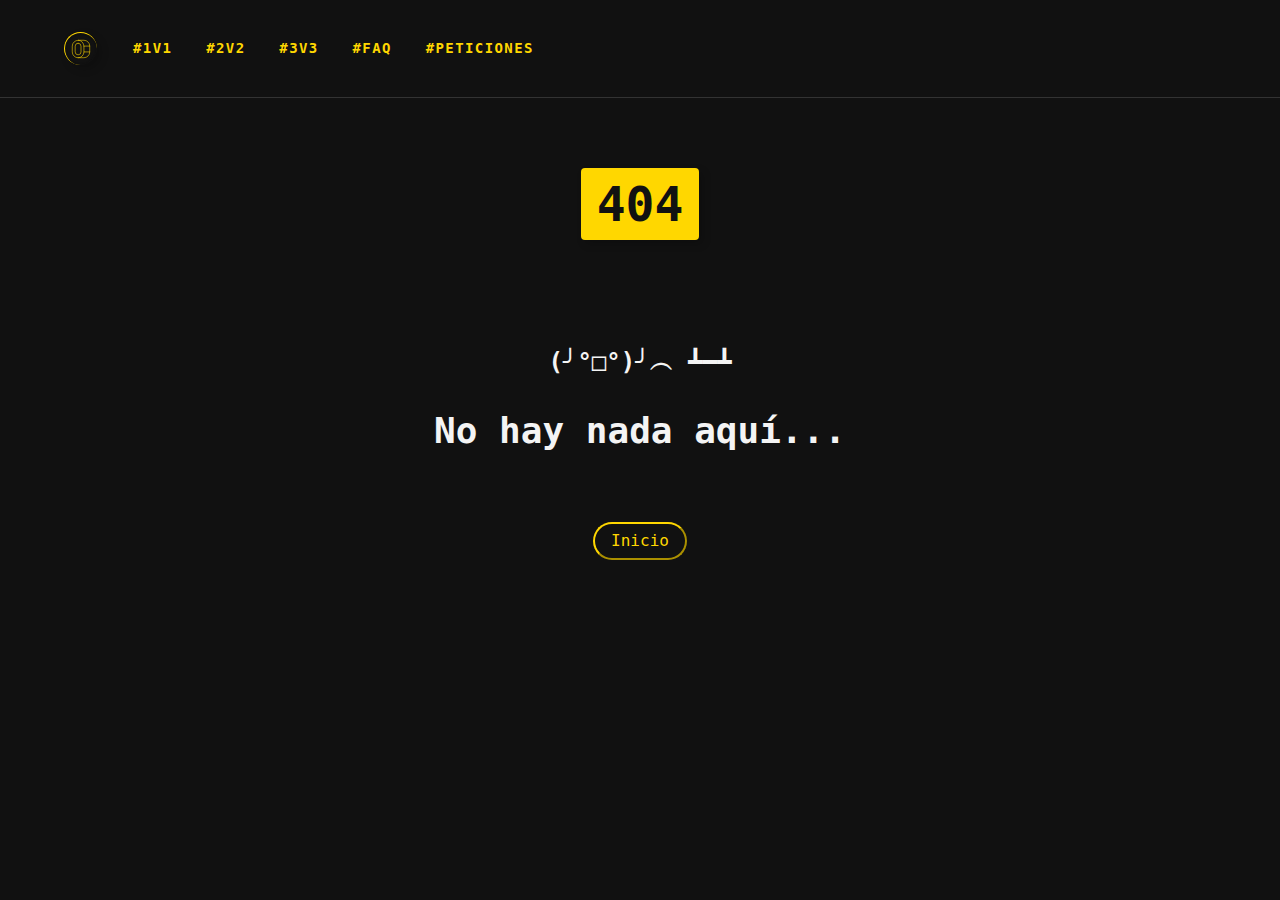
<file: index.html>
<!DOCTYPE html><html lang="en-US" dir="ltr"><head><meta charset="utf-8"><meta name="viewport" content="width=device-width, initial-scale=1.0"><script src="/953d04bc2d2ffbf2/bundle.js" defer integrity="sha512-lT0EvC0v+/KR2Rm5De02/wW39VgUHA9evYNJ7h/MIoGQK1q/EQdtoIteXON4FWUI35fxpFj8A3v3YJlO93geqg=="></script><script>;(function(a){"use strict";var b=function(b,c,d){function e(a){return h.body?a():void setTimeout(function(){e(a)})}function f(){i.addEventListener&&i.removeEventListener("load",f),i.media=d||"all"}var g,h=a.document,i=h.createElement("link");if(c)g=c;else{var j=(h.body||h.getElementsByTagName("head")[0]).childNodes;g=j[j.length-1]}var k=h.styleSheets;i.rel="stylesheet",i.href=b,i.media="only x",e(function(){g.parentNode.insertBefore(i,c?g:g.nextSibling)});var l=function(a){for(var b=i.href,c=k.length;c--;)if(k[c].href===b)return a();setTimeout(function(){l(a)})};return i.addEventListener&&i.addEventListener("load",f),i.onloadcssdefined=l,l(f),i};"undefined"!=typeof exports?exports.loadCSS=b:a.loadCSS=b})("undefined"!=typeof global?global:this);;(function(a){if(a.loadCSS){var b=loadCSS.relpreload={};if(b.support=function(){try{return a.document.createElement("link").relList.supports("preload")}catch(b){return!1}},b.poly=function(){for(var b=a.document.getElementsByTagName("link"),c=0;c<b.length;c++){var d=b[c];"preload"===d.rel&&"style"===d.getAttribute("as")&&(a.loadCSS(d.href,d,d.getAttribute("media")),d.rel=null)}},!b.support()){b.poly();var c=a.setInterval(b.poly,300);a.addEventListener&&a.addEventListener("load",function(){b.poly(),a.clearInterval(c)}),a.attachEvent&&a.attachEvent("onload",function(){a.clearInterval(c)})}}})(this);</script><link rel="icon" type="image/x-icon" href="favicon.png"><link rel="manifest" href="/manifest.json"><meta name="description" content="rocket league spanish database pwa"><meta name="theme-color" content="#111111"><title>rlspain.cf</title><style>html{line-height:1.15;-webkit-text-size-adjust:100%;}body{margin:0;}h1{font-size:2em;margin:.67em 0;}a{background-color:transparent;}img{border-style:none;}a,body,code,div,dt,footer,h1,h2,h3,h4,h5,h6,header,html,input[type=email],input[type=number],input[type=password],input[type=tel],input[type=text],input[type=url],li,main,nav,ol,p,pre,section,textarea,ul{box-sizing:border-box;}img{max-width:100%;}.ba{border-style:solid;border-width:1px;}.bt{border-top-style:solid;border-top-width:1px;}.bb{border-bottom-style:solid;border-bottom-width:1px;}.bl{border-left-style:solid;border-left-width:1px;}.b--dark-gray{border-color:#333;}.b--yellow{border-color:gold;}.br2{border-radius:.25rem;}.br-pill{border-radius:9999px;}.bw2{border-width:.25rem;}.shadow-5{box-shadow:4px 4px 8px 0 rgba(0,0,0,.2);}.cf:after,.cf:before{content:" ";display:table;}.cf:after{clear:both;}.dib{display:inline-block;}.dt{display:table;}.dtc{display:table-cell;}.flex{display:flex;}.items-center{align-items:center;}.code,code{font-family:Consolas,monaco,monospace;}.fw6{font-weight:600;}.h2{height:2rem;}.min-vh-100{min-height:100vh;}.tracked{letter-spacing:.1em;}.lh-copy{line-height:1.5;}.link{text-decoration:none;}.link,.link:active,.link:focus,.link:hover,.link:link,.link:visited{transition:color .15s ease-in;}.link:focus{outline:1px dotted currentColor;}.w1{width:1rem;}.w5{width:16rem;}.w-100{width:100%;}.fixed{position:fixed;}.near-black{color:#111;}.near-white{color:#f4f4f4;}.red{color:#ff4136;}.yellow{color:gold;}.bg-near-black{background-color:#111;}.bg-yellow{background-color:gold;}.hover-near-black:focus,.hover-near-black:hover{color:#111;}.hover-bg-yellow:focus,.hover-bg-yellow:hover{background-color:gold;}.pa1{padding:.25rem;}.pt6{padding-top:8rem;}.pv1{padding-top:.25rem;padding-bottom:.25rem;}.pv2{padding-top:.5rem;padding-bottom:.5rem;}.pv3{padding-top:1rem;padding-bottom:1rem;}.ph2{padding-left:.5rem;padding-right:.5rem;}.ph3{padding-left:1rem;padding-right:1rem;}.ph4{padding-left:2rem;padding-right:2rem;}.mr3{margin-right:1rem;}.mr4{margin-right:2rem;}.mt4{margin-top:2rem;}.mv4{margin-top:2rem;margin-bottom:2rem;}.tc{text-align:center;}.ttu{text-transform:uppercase;}.f3{font-size:1.5rem;}.f6{font-size:.875rem;}.v-mid{vertical-align:middle;}.grow{-moz-osx-font-smoothing:grayscale;-webkit-backface-visibility:hidden;backface-visibility:hidden;-webkit-transform:translateZ(0);transform:translateZ(0);transition:-webkit-transform .25s ease-out;transition:transform .25s ease-out;transition:transform .25s ease-out,-webkit-transform .25s ease-out;}.grow:focus,.grow:hover{-webkit-transform:scale(1.05);transform:scale(1.05);}.grow:active{-webkit-transform:scale(.9);transform:scale(.9);}.pointer:hover,.shadow-hover{cursor:pointer;}.bg-animate,.bg-animate:focus,.bg-animate:hover{transition:background-color .15s ease-in-out;}@media screen and (min-width:30em){.pv4-ns{padding-top:2rem;padding-bottom:2rem;}}@media screen and (min-width:30em) and (max-width:60em){.ph4-m{padding-left:2rem;padding-right:2rem;}.f5-m{font-size:1rem;}}@media screen and (min-width:60em){.ph5-l{padding-left:4rem;padding-right:4rem;}.f4-l{font-size:1.25rem;}}</style><link rel="preload" as="style" href="/a5aba2883d41c269/bundle.css" onload="this.rel='stylesheet'"></head>
    <body class="code lh-copy bg-near-black near-white " style="cursor: default; user-select: none; scroll-behavior: smooth;">
      
    <header class="bg-near-black fixed w-100 ph3 pv2 pv4-ns ph4-m ph5-l flex items-center bb b--dark-gray" style="z-index: 9999;">
      <img src="/assets/img/rlscrapper.svg" onclick=""
        class="h2 mr4 shadow-5 br-pill bl bt b--yellow pointer">
      <nav class="f6 fw6 tracked ttu tc">
        
      <a href="/#rank/1v1" target="" rel="" onclick=""
        class="link bg-animate pa1 br2 dib yellow hover-near-black hover-bg-yellow mr3">
        #1v1
      </a>
    
        
      <a href="/#rank/2v2" target="" rel="" onclick=""
        class="link bg-animate pa1 br2 dib yellow hover-near-black hover-bg-yellow mr3">
        #2v2
      </a>
    
        
      <a href="/#rank/3v3" target="" rel="" onclick=""
        class="link bg-animate pa1 br2 dib yellow hover-near-black hover-bg-yellow mr3">
        #3v3
      </a>
    
        
      <a href="/#faq" target="" rel="" onclick=""
        class="link bg-animate pa1 br2 dib yellow hover-near-black hover-bg-yellow mr3">
        #FAQ
      </a>
    
        
      <a href="https://goo.gl/forms/ue1I68eSmeDDpTvj2" target="_blank" rel="noopener noreferrer" onclick=""
        class="link bg-animate pa1 br2 dib yellow hover-near-black hover-bg-yellow ">
        #Peticiones
      </a>
    
      </nav>
    </header>
  

      <main class="w-100 tc min-vh-100 dt pt6">
        <section class="dtc v-mid">
          <img src="/assets/img/rlscrapper.svg"
            class="w5 bt bl b--yellow bw2 br-pill shadow-5 grow">

          <h1 class="f3 mt4">
            <span class="bg-yellow near-black ph3 pv2 shadow-5 br2">
              rlspain.cf
            </span>
          </h1>

          
    <footer class="pv3 ph4 mv4 cf tc f6 f5-m f4-l">
      <section>
        made with 
    <svg class="w1 red grow" xmlns="http://www.w3.org/2000/svg" viewBox="0 0 512 512">
      <path fill="currentColor" d="M462.3 62.6C407.5 15.9 326 24.3 275.7 76.2L256 96.5l-19.7-20.3C186.1 24.3 104.5 15.9 49.7 62.6c-62.8 53.6-66.1 149.8-9.9 207.9l193.5 199.8c12.5 12.9 32.8 12.9 45.3 0l193.5-199.8c56.3-58.1 53-154.3-9.8-207.9z"></path>
    </svg>
   by<br>
        
    <a href="https://github.com/neko250" target="_blank" rel="noopener noreferrer" onclick=""
      class="link yellow hover-near-black hover-bg-yellow bg-animate pa1 br2 ">
      neko250
    </a>
  
        & 
    <a href="https://twitter.com/Salve_RL" target="_blank" rel="noopener noreferrer" onclick=""
      class="link yellow hover-near-black hover-bg-yellow bg-animate pa1 br2 ">
      Salve
    </a>
  
      </section>
      <section class="mt4">
        <span class="yellow hover-near-black hover-bg-yellow bg-animate ba b--yellow br2 pv1 ph2">
          v0.5.7 beta
        </span>
      </section>
    </footer>
  
        </section>
      </main>
    </body>
  </html>
</file>
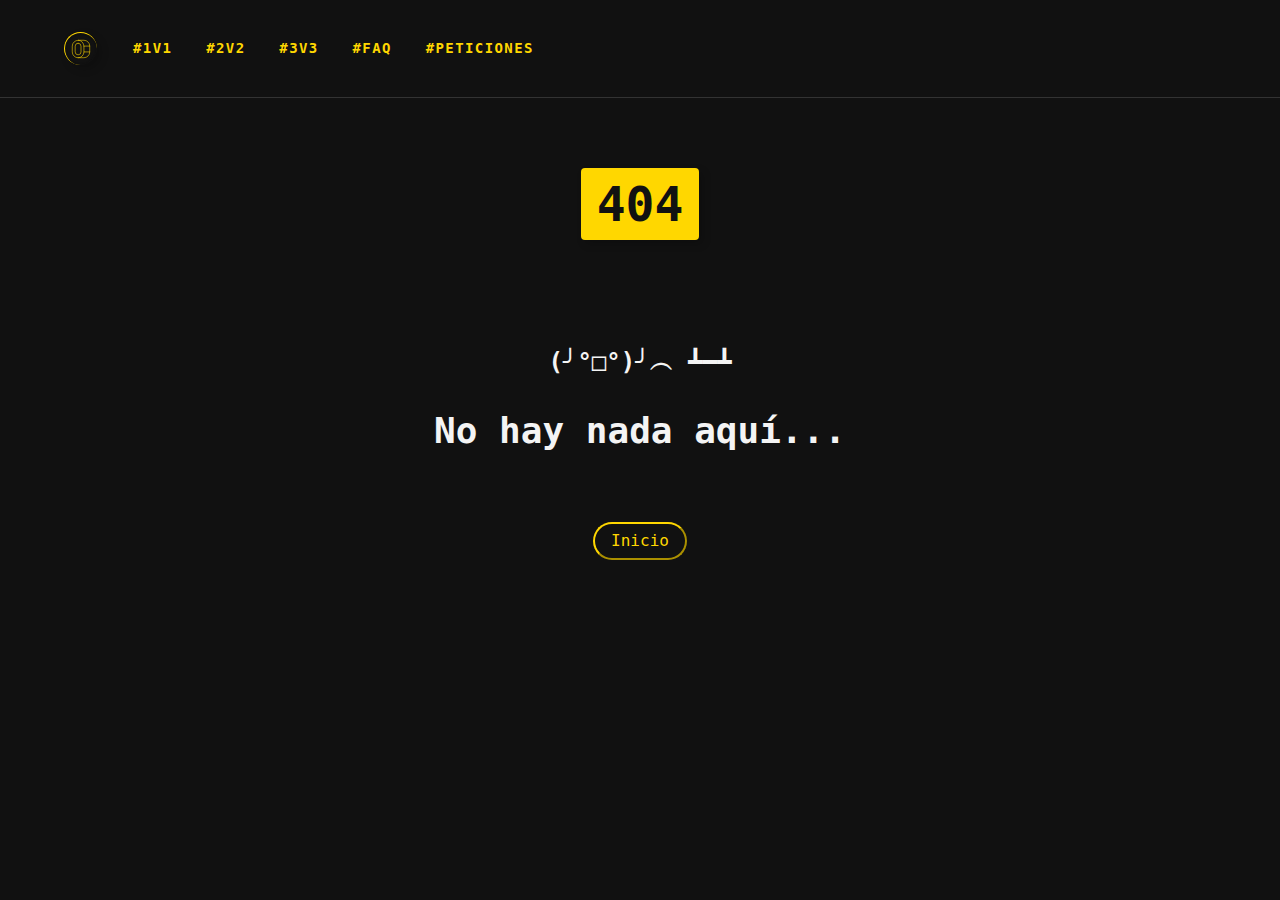
<file: 404/index.html>
<!DOCTYPE html><html lang="en-US" dir="ltr"><head><meta charset="utf-8"><meta name="viewport" content="width=device-width, initial-scale=1.0"><script src="/953d04bc2d2ffbf2/bundle.js" defer integrity="sha512-lT0EvC0v+/KR2Rm5De02/wW39VgUHA9evYNJ7h/MIoGQK1q/EQdtoIteXON4FWUI35fxpFj8A3v3YJlO93geqg=="></script><script>;(function(a){"use strict";var b=function(b,c,d){function e(a){return h.body?a():void setTimeout(function(){e(a)})}function f(){i.addEventListener&&i.removeEventListener("load",f),i.media=d||"all"}var g,h=a.document,i=h.createElement("link");if(c)g=c;else{var j=(h.body||h.getElementsByTagName("head")[0]).childNodes;g=j[j.length-1]}var k=h.styleSheets;i.rel="stylesheet",i.href=b,i.media="only x",e(function(){g.parentNode.insertBefore(i,c?g:g.nextSibling)});var l=function(a){for(var b=i.href,c=k.length;c--;)if(k[c].href===b)return a();setTimeout(function(){l(a)})};return i.addEventListener&&i.addEventListener("load",f),i.onloadcssdefined=l,l(f),i};"undefined"!=typeof exports?exports.loadCSS=b:a.loadCSS=b})("undefined"!=typeof global?global:this);;(function(a){if(a.loadCSS){var b=loadCSS.relpreload={};if(b.support=function(){try{return a.document.createElement("link").relList.supports("preload")}catch(b){return!1}},b.poly=function(){for(var b=a.document.getElementsByTagName("link"),c=0;c<b.length;c++){var d=b[c];"preload"===d.rel&&"style"===d.getAttribute("as")&&(a.loadCSS(d.href,d,d.getAttribute("media")),d.rel=null)}},!b.support()){b.poly();var c=a.setInterval(b.poly,300);a.addEventListener&&a.addEventListener("load",function(){b.poly(),a.clearInterval(c)}),a.attachEvent&&a.attachEvent("onload",function(){a.clearInterval(c)})}}})(this);</script><link rel="icon" type="image/x-icon" href="favicon.png"><link rel="manifest" href="/manifest.json"><meta name="description" content="rocket league spanish database pwa"><meta name="theme-color" content="#111111"><title>rlspain.cf · 404</title><style>html{line-height:1.15;-webkit-text-size-adjust:100%;}body{margin:0;}h1{font-size:2em;margin:.67em 0;}a{background-color:transparent;}img{border-style:none;}button,input,select,textarea{font-family:inherit;font-size:100%;line-height:1.15;margin:0;}button,input{overflow:visible;}button,select{text-transform:none;}[type=button],[type=reset],[type=submit],button{-webkit-appearance:button;}[type=button]::-moz-focus-inner,[type=reset]::-moz-focus-inner,[type=submit]::-moz-focus-inner,button::-moz-focus-inner{border-style:none;padding:0;}[type=button]:-moz-focusring,[type=reset]:-moz-focusring,[type=submit]:-moz-focusring,button:-moz-focusring{outline:1px dotted ButtonText;}a,body,code,div,dt,footer,h1,h2,h3,h4,h5,h6,header,html,input[type=email],input[type=number],input[type=password],input[type=tel],input[type=text],input[type=url],li,main,nav,ol,p,pre,section,textarea,ul{box-sizing:border-box;}img{max-width:100%;}.outline-0{outline:0;}.bt{border-top-style:solid;border-top-width:1px;}.bb{border-bottom-style:solid;border-bottom-width:1px;}.bl{border-left-style:solid;border-left-width:1px;}.b--dark-gray{border-color:#333;}.b--yellow{border-color:gold;}.br2{border-radius:.25rem;}.br-pill{border-radius:9999px;}.shadow-5{box-shadow:4px 4px 8px 0 rgba(0,0,0,.2);}.cf:after,.cf:before{content:" ";display:table;}.cf:after{clear:both;}.dib{display:inline-block;}.dt{display:table;}.dtc{display:table-cell;}.flex{display:flex;}.items-center{align-items:center;}.code,code{font-family:Consolas,monaco,monospace;}.fw6{font-weight:600;}.h2{height:2rem;}.tracked{letter-spacing:.1em;}.lh-copy{line-height:1.5;}.link{text-decoration:none;}.link,.link:active,.link:focus,.link:hover,.link:link,.link:visited{transition:color .15s ease-in;}.link:focus{outline:1px dotted currentColor;}.w-50{width:50%;}.w-100{width:100%;}.fixed{position:fixed;}.near-black{color:#111;}.near-white{color:#f4f4f4;}.yellow{color:gold;}.bg-near-black{background-color:#111;}.bg-yellow{background-color:gold;}.hover-near-black:focus,.hover-near-black:hover{color:#111;}.hover-bg-yellow:focus,.hover-bg-yellow:hover{background-color:gold;}.pa1{padding:.25rem;}.pt6{padding-top:8rem;}.pv2{padding-top:.5rem;padding-bottom:.5rem;}.ph3{padding-left:1rem;padding-right:1rem;}.ph4{padding-left:2rem;padding-right:2rem;}.mr3{margin-right:1rem;}.mr4{margin-right:2rem;}.mv5{margin-top:4rem;margin-bottom:4rem;}.tc{text-align:center;}.ttu{text-transform:uppercase;}.f3{font-size:1.5rem;}.f4{font-size:1.25rem;}.f6{font-size:.875rem;}.center{margin-left:auto;}.center,.mr-auto{margin-right:auto;}.v-mid{vertical-align:middle;}.pointer:hover,.shadow-hover{cursor:pointer;}.bg-animate,.bg-animate:focus,.bg-animate:hover{transition:background-color .15s ease-in-out;}@media screen and (min-width:30em){.pv4-ns{padding-top:2rem;padding-bottom:2rem;}.f1-ns{font-size:3rem;}}@media screen and (min-width:30em) and (max-width:60em){.ph4-m{padding-left:2rem;padding-right:2rem;}.f3-m{font-size:1.5rem;}}@media screen and (min-width:60em){.ph5-l{padding-left:4rem;padding-right:4rem;}.f2-l{font-size:2.25rem;}}</style><link rel="preload" as="style" href="/a5aba2883d41c269/bundle.css" onload="this.rel='stylesheet'"></head>
    <body class="code lh-copy bg-near-black near-white " style="cursor: default; user-select: none; scroll-behavior: smooth;">
      
    <header class="bg-near-black fixed w-100 ph3 pv2 pv4-ns ph4-m ph5-l flex items-center bb b--dark-gray" style="z-index: 9999;">
      <img src="/assets/img/rlscrapper.svg" onclick=""
        class="h2 mr4 shadow-5 br-pill bl bt b--yellow pointer">
      <nav class="f6 fw6 tracked ttu tc">
        
      <a href="/#rank/1v1" target="" rel="" onclick=""
        class="link bg-animate pa1 br2 dib yellow hover-near-black hover-bg-yellow mr3">
        #1v1
      </a>
    
        
      <a href="/#rank/2v2" target="" rel="" onclick=""
        class="link bg-animate pa1 br2 dib yellow hover-near-black hover-bg-yellow mr3">
        #2v2
      </a>
    
        
      <a href="/#rank/3v3" target="" rel="" onclick=""
        class="link bg-animate pa1 br2 dib yellow hover-near-black hover-bg-yellow mr3">
        #3v3
      </a>
    
        
      <a href="/#faq" target="" rel="" onclick=""
        class="link bg-animate pa1 br2 dib yellow hover-near-black hover-bg-yellow mr3">
        #FAQ
      </a>
    
        
      <a href="https://goo.gl/forms/ue1I68eSmeDDpTvj2" target="_blank" rel="noopener noreferrer" onclick=""
        class="link bg-animate pa1 br2 dib yellow hover-near-black hover-bg-yellow ">
        #Peticiones
      </a>
    
      </nav>
    </header>
  
      
    <header class="tc w-100 dt pt6">
      <section class="dtc v-mid">
        <h2 class="f3 f1-ns">
          <span class="bg-yellow near-black ph3 pv2 shadow-5 br2">404</span>
        </h2>
      </section>
    </header>
  
      <main class="ph4 cf center">
        <section class="tc w-100 dt">
          <div class="dtc v-mid">
            <div class="mv5">
              <h2>(╯°□°)╯︵ ┻━┻</h2>
              <h1 class="f4 f3-m f2-l w-50 center">No hay nada aquí...</h1>
            </div>

            
    <button onclick="" class="yellow hover-near-black bg-near-black hover-bg-yellow bg-animate b--yellow br-pill outline-0 pointer ph3 pv2 ">
      Inicio
    </button>
  
          </div>
        </section>
      </main>
    </body>
  </html>
</file>
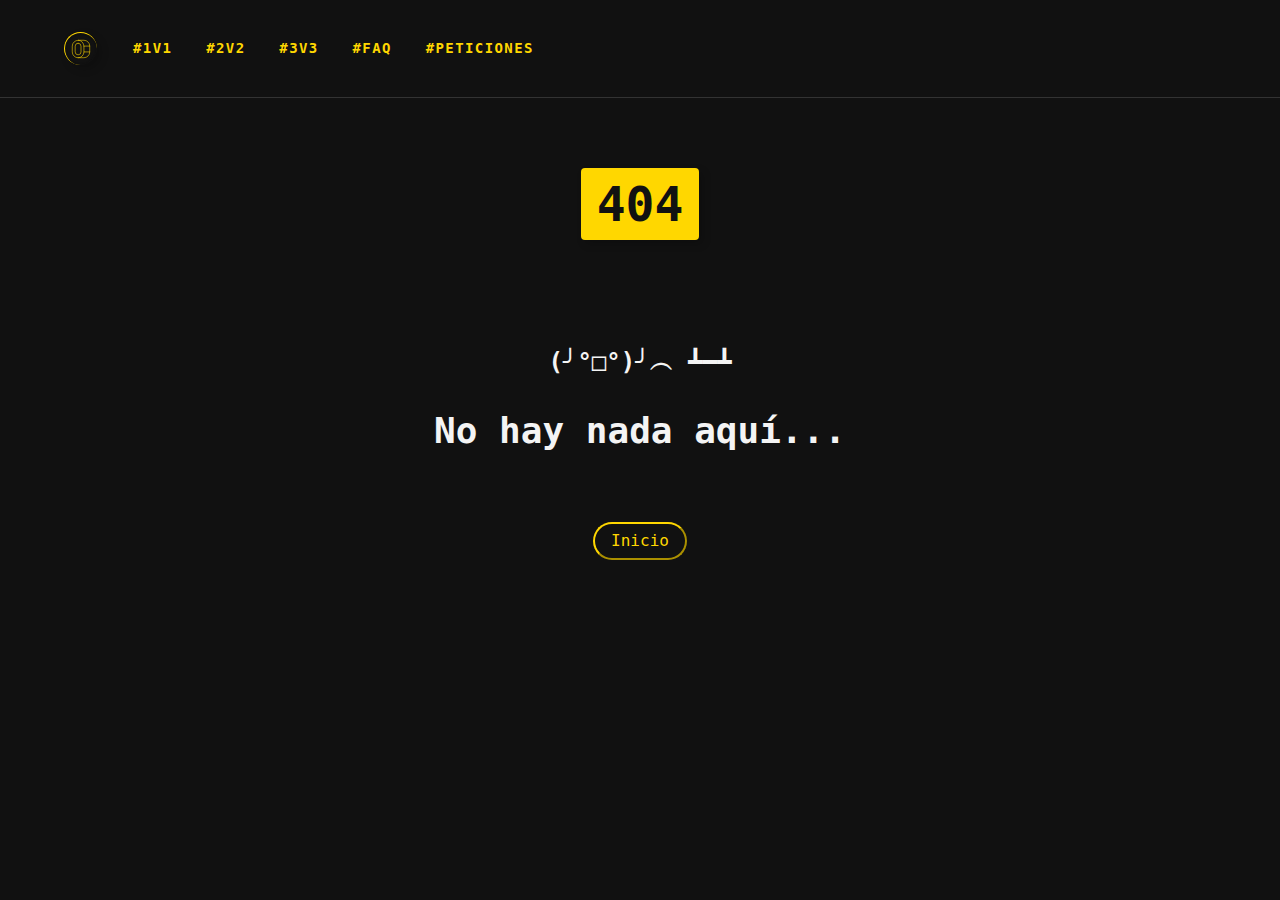
<file: faq/index.html>
<!DOCTYPE html><html lang="en-US" dir="ltr"><head><meta charset="utf-8"><meta name="viewport" content="width=device-width, initial-scale=1.0"><script src="/953d04bc2d2ffbf2/bundle.js" defer integrity="sha512-lT0EvC0v+/KR2Rm5De02/wW39VgUHA9evYNJ7h/MIoGQK1q/EQdtoIteXON4FWUI35fxpFj8A3v3YJlO93geqg=="></script><script>;(function(a){"use strict";var b=function(b,c,d){function e(a){return h.body?a():void setTimeout(function(){e(a)})}function f(){i.addEventListener&&i.removeEventListener("load",f),i.media=d||"all"}var g,h=a.document,i=h.createElement("link");if(c)g=c;else{var j=(h.body||h.getElementsByTagName("head")[0]).childNodes;g=j[j.length-1]}var k=h.styleSheets;i.rel="stylesheet",i.href=b,i.media="only x",e(function(){g.parentNode.insertBefore(i,c?g:g.nextSibling)});var l=function(a){for(var b=i.href,c=k.length;c--;)if(k[c].href===b)return a();setTimeout(function(){l(a)})};return i.addEventListener&&i.addEventListener("load",f),i.onloadcssdefined=l,l(f),i};"undefined"!=typeof exports?exports.loadCSS=b:a.loadCSS=b})("undefined"!=typeof global?global:this);;(function(a){if(a.loadCSS){var b=loadCSS.relpreload={};if(b.support=function(){try{return a.document.createElement("link").relList.supports("preload")}catch(b){return!1}},b.poly=function(){for(var b=a.document.getElementsByTagName("link"),c=0;c<b.length;c++){var d=b[c];"preload"===d.rel&&"style"===d.getAttribute("as")&&(a.loadCSS(d.href,d,d.getAttribute("media")),d.rel=null)}},!b.support()){b.poly();var c=a.setInterval(b.poly,300);a.addEventListener&&a.addEventListener("load",function(){b.poly(),a.clearInterval(c)}),a.attachEvent&&a.attachEvent("onload",function(){a.clearInterval(c)})}}})(this);</script><link rel="icon" type="image/x-icon" href="favicon.png"><link rel="manifest" href="/manifest.json"><meta name="description" content="rocket league spanish database pwa"><meta name="theme-color" content="#111111"><title>rlspain.cf · faq</title><style>html{line-height:1.15;-webkit-text-size-adjust:100%;}body{margin:0;}a{background-color:transparent;}img{border-style:none;}a,body,code,div,dt,footer,h1,h2,h3,h4,h5,h6,header,html,input[type=email],input[type=number],input[type=password],input[type=tel],input[type=text],input[type=url],li,main,nav,ol,p,pre,section,textarea,ul{box-sizing:border-box;}img{max-width:100%;}.ba{border-style:solid;border-width:1px;}.bt{border-top-style:solid;border-top-width:1px;}.bb{border-bottom-style:solid;border-bottom-width:1px;}.bl{border-left-style:solid;border-left-width:1px;}.b--dark-gray{border-color:#333;}.b--yellow{border-color:gold;}.br2{border-radius:.25rem;}.br-pill{border-radius:9999px;}.shadow-5{box-shadow:4px 4px 8px 0 rgba(0,0,0,.2);}.cf:after,.cf:before{content:" ";display:table;}.cf:after{clear:both;}.dib{display:inline-block;}.dt{display:table;}.dtc{display:table-cell;}.flex{display:flex;}.items-center{align-items:center;}.fl{float:left;}.code,code{font-family:Consolas,monaco,monospace;}.fw6{font-weight:600;}.h2{height:2rem;}.h-100{height:100%;}.tracked{letter-spacing:.1em;}.lh-copy{line-height:1.5;}.link{text-decoration:none;}.link,.link:active,.link:focus,.link:hover,.link:link,.link:visited{transition:color .15s ease-in;}.link:focus{outline:1px dotted currentColor;}.w1{width:1rem;}.w-100{width:100%;}.fixed{position:fixed;}.near-black{color:#111;}.near-white{color:#f4f4f4;}.red{color:#ff4136;}.yellow{color:gold;}.bg-near-black{background-color:#111;}.bg-yellow{background-color:gold;}.hover-near-black:focus,.hover-near-black:hover{color:#111;}.hover-bg-yellow:focus,.hover-bg-yellow:hover{background-color:gold;}.pa1{padding:.25rem;}.pa4{padding:2rem;}.pt6{padding-top:8rem;}.pv1{padding-top:.25rem;padding-bottom:.25rem;}.pv2{padding-top:.5rem;padding-bottom:.5rem;}.pv3{padding-top:1rem;padding-bottom:1rem;}.ph2{padding-left:.5rem;padding-right:.5rem;}.ph3{padding-left:1rem;padding-right:1rem;}.ph4{padding-left:2rem;padding-right:2rem;}.mr3{margin-right:1rem;}.mr4{margin-right:2rem;}.mt4{margin-top:2rem;}.mv4{margin-top:2rem;margin-bottom:2rem;}.tc{text-align:center;}.ttu{text-transform:uppercase;}.f3{font-size:1.5rem;}.f5{font-size:1rem;}.f6{font-size:.875rem;}.center{margin-left:auto;}.center,.mr-auto{margin-right:auto;}.v-mid{vertical-align:middle;}.grow{-moz-osx-font-smoothing:grayscale;-webkit-backface-visibility:hidden;backface-visibility:hidden;-webkit-transform:translateZ(0);transform:translateZ(0);transition:-webkit-transform .25s ease-out;transition:transform .25s ease-out;transition:transform .25s ease-out,-webkit-transform .25s ease-out;}.grow:focus,.grow:hover{-webkit-transform:scale(1.05);transform:scale(1.05);}.grow:active{-webkit-transform:scale(.9);transform:scale(.9);}.pointer:hover,.shadow-hover{cursor:pointer;}.bg-animate,.bg-animate:focus,.bg-animate:hover{transition:background-color .15s ease-in-out;}@media screen and (min-width:30em){.pv4-ns{padding-top:2rem;padding-bottom:2rem;}.f1-ns{font-size:3rem;}}@media screen and (min-width:30em) and (max-width:60em){.w-90-m{width:90%;}.ph4-m{padding-left:2rem;padding-right:2rem;}.f4-m{font-size:1.25rem;}.f5-m{font-size:1rem;}}@media screen and (min-width:60em){.w-50-l{width:50%;}.w-80-l{width:80%;}.ph5-l{padding-left:4rem;padding-right:4rem;}.f3-l{font-size:1.5rem;}.f4-l{font-size:1.25rem;}}</style><link rel="preload" as="style" href="/a5aba2883d41c269/bundle.css" onload="this.rel='stylesheet'"></head>
    <body class="code lh-copy bg-near-black near-white " style="cursor: default; user-select: none; scroll-behavior: smooth;">
      
    <header class="bg-near-black fixed w-100 ph3 pv2 pv4-ns ph4-m ph5-l flex items-center bb b--dark-gray" style="z-index: 9999;">
      <img src="/assets/img/rlscrapper.svg" onclick=""
        class="h2 mr4 shadow-5 br-pill bl bt b--yellow pointer">
      <nav class="f6 fw6 tracked ttu tc">
        
      <a href="/#rank/1v1" target="" rel="" onclick=""
        class="link bg-animate pa1 br2 dib yellow hover-near-black hover-bg-yellow mr3">
        #1v1
      </a>
    
        
      <a href="/#rank/2v2" target="" rel="" onclick=""
        class="link bg-animate pa1 br2 dib yellow hover-near-black hover-bg-yellow mr3">
        #2v2
      </a>
    
        
      <a href="/#rank/3v3" target="" rel="" onclick=""
        class="link bg-animate pa1 br2 dib yellow hover-near-black hover-bg-yellow mr3">
        #3v3
      </a>
    
        
      <a href="/#faq" target="" rel="" onclick=""
        class="link bg-animate pa1 br2 dib near-black bg-yellow mr3">
        #FAQ
      </a>
    
        
      <a href="https://goo.gl/forms/ue1I68eSmeDDpTvj2" target="_blank" rel="noopener noreferrer" onclick=""
        class="link bg-animate pa1 br2 dib yellow hover-near-black hover-bg-yellow ">
        #Peticiones
      </a>
    
      </nav>
    </header>
  
      
    <header class="tc w-100 dt pt6">
      <section class="dtc v-mid">
        <h2 class="f3 f1-ns">
          <span class="bg-yellow near-black ph3 pv2 shadow-5 br2">FAQ</span>
        </h2>
      </section>
    </header>
  
      <main class="ph4 cf center w-100 w-90-m w-80-l">
        
      <section class="fl w-100 w-50-l h-100 pa4">
        <h2 class="f5 f4-m f3-l yellow">Soy español y no estoy en la lista, ¿cómo puedo acceder?</h2>
        <p class="f6 f5-m f4-l">Haz click en el botón &quot;Peticiones&quot; y rellena el formulario.</p>
      </section>
    
      <section class="fl w-100 w-50-l h-100 pa4">
        <h2 class="f5 f4-m f3-l yellow">¿Cuáles son los requisitos para poder entrar en la lista?</h2>
        <p class="f6 f5-m f4-l">Residir en España, tener más de 600 (1v1) o 1000 (2v2 y 3v3) de rating o ser una personalidad de la comunidad</p>
      </section>
    
      <section class="fl w-100 w-50-l h-100 pa4">
        <h2 class="f5 f4-m f3-l yellow">¿Cada cuánto se actualiza la lista?</h2>
        <p class="f6 f5-m f4-l">La lista se actualiza diaria y automáticamente a las 00:00</p>
      </section>
    
      <section class="fl w-100 w-50-l h-100 pa4">
        <h2 class="f5 f4-m f3-l yellow">Hay información asociada a mí que es errónea</h2>
        <p class="f6 f5-m f4-l">Haz click en el botón &quot;Peticiones&quot; y rellena el formulario</p>
      </section>
    
      <section class="fl w-100 w-50-l h-100 pa4">
        <h2 class="f5 f4-m f3-l yellow">¿Qué son los números en verde o rojo debajo del rating?</h2>
        <p class="f6 f5-m f4-l">Es la diferencia de puntos entre el día anterior y el actual</p>
      </section>
    
      <section class="fl w-100 w-50-l h-100 pa4">
        <h2 class="f5 f4-m f3-l yellow">He rellenado el formulario pero no aparezco en la lista</h2>
        <p class="f6 f5-m f4-l">Revisa tu correo, puede que te hayamos escrito. A veces, los cambios en la página pueden tardar más de lo previsto</p>
      </section>
    
      </main>
      
    <footer class="pv3 ph4 mv4 cf tc f6 f5-m f4-l">
      <section>
        made with 
    <svg class="w1 red grow" xmlns="http://www.w3.org/2000/svg" viewBox="0 0 512 512">
      <path fill="currentColor" d="M462.3 62.6C407.5 15.9 326 24.3 275.7 76.2L256 96.5l-19.7-20.3C186.1 24.3 104.5 15.9 49.7 62.6c-62.8 53.6-66.1 149.8-9.9 207.9l193.5 199.8c12.5 12.9 32.8 12.9 45.3 0l193.5-199.8c56.3-58.1 53-154.3-9.8-207.9z"></path>
    </svg>
   by<br>
        
    <a href="https://github.com/neko250" target="_blank" rel="noopener noreferrer" onclick=""
      class="link yellow hover-near-black hover-bg-yellow bg-animate pa1 br2 ">
      neko250
    </a>
  
        & 
    <a href="https://twitter.com/Salve_RL" target="_blank" rel="noopener noreferrer" onclick=""
      class="link yellow hover-near-black hover-bg-yellow bg-animate pa1 br2 ">
      Salve
    </a>
  
      </section>
      <section class="mt4">
        <span class="yellow hover-near-black hover-bg-yellow bg-animate ba b--yellow br2 pv1 ph2">
          v0.5.7 beta
        </span>
      </section>
    </footer>
  
    </body>
  </html>
</file>
<file: a5aba2883d41c269/bundle.css>
html{line-height:1.15;-webkit-text-size-adjust:100%}body{margin:0}h1{font-size:2em;margin:.67em 0}pre{font-family:monospace,monospace;font-size:1em}a{background-color:transparent}abbr[title]{border-bottom:none;text-decoration:underline;-webkit-text-decoration:underline dotted;text-decoration:underline dotted}b,strong{font-weight:bolder}code,kbd{font-family:monospace,monospace;font-size:1em}small{font-size:80%}sub,sup{font-size:75%;line-height:0;position:relative;vertical-align:baseline}sub{bottom:-.25em}sup{top:-.5em}img{border-style:none}button,input,select,textarea{font-family:inherit;font-size:100%;line-height:1.15;margin:0}button,input{overflow:visible}button,select{text-transform:none}[type=button],[type=reset],[type=submit],button{-webkit-appearance:button}[type=button]::-moz-focus-inner,[type=reset]::-moz-focus-inner,[type=submit]::-moz-focus-inner,button::-moz-focus-inner{border-style:none;padding:0}[type=button]:-moz-focusring,[type=reset]:-moz-focusring,[type=submit]:-moz-focusring,button:-moz-focusring{outline:1px dotted ButtonText}textarea{overflow:auto}[type=checkbox],[type=radio]{box-sizing:border-box;padding:0}[type=number]::-webkit-inner-spin-button,[type=number]::-webkit-outer-spin-button{height:auto}[type=search]{-webkit-appearance:textfield;outline-offset:-2px}[type=search]::-webkit-search-decoration{-webkit-appearance:none}::-webkit-file-upload-button{-webkit-appearance:button;font:inherit}[hidden]{display:none}a,body,code,div,dt,footer,h1,h2,h3,h4,h5,h6,header,html,input[type=email],input[type=number],input[type=password],input[type=tel],input[type=text],input[type=url],li,main,nav,ol,p,pre,section,textarea,ul{box-sizing:border-box}img{max-width:100%}.bg-center{background-position:50%}.bg-center,.bg-top{background-repeat:no-repeat}.bg-top{background-position:top}.bg-left{background-repeat:no-repeat;background-position:0}.outline{outline:1px solid}.outline-0{outline:0}.ba{border-style:solid;border-width:1px}.bt{border-top-style:solid;border-top-width:1px}.br{border-right-style:solid;border-right-width:1px}.bb{border-bottom-style:solid;border-bottom-width:1px}.bl{border-left-style:solid;border-left-width:1px}.b--black{border-color:#000}.b--near-black{border-color:#111}.b--dark-gray{border-color:#333}.b--mid-gray{border-color:#555}.b--gray{border-color:#777}.b--silver{border-color:#999}.b--light-silver{border-color:#aaa}.b--light-gray{border-color:#eee}.b--near-white{border-color:#f4f4f4}.b--white{border-color:#fff}.b--white-90{border-color:hsla(0,0%,100%,.9)}.b--white-80{border-color:hsla(0,0%,100%,.8)}.b--white-70{border-color:hsla(0,0%,100%,.7)}.b--white-60{border-color:hsla(0,0%,100%,.6)}.b--white-50{border-color:hsla(0,0%,100%,.5)}.b--white-40{border-color:hsla(0,0%,100%,.4)}.b--white-30{border-color:hsla(0,0%,100%,.3)}.b--white-20{border-color:hsla(0,0%,100%,.2)}.b--white-10{border-color:hsla(0,0%,100%,.1)}.b--white-05{border-color:hsla(0,0%,100%,.05)}.b--white-025{border-color:hsla(0,0%,100%,.025)}.b--white-0125{border-color:hsla(0,0%,100%,.0125)}.b--black-90{border-color:rgba(0,0,0,.9)}.b--black-80{border-color:rgba(0,0,0,.8)}.b--black-70{border-color:rgba(0,0,0,.7)}.b--black-60{border-color:rgba(0,0,0,.6)}.b--black-50{border-color:rgba(0,0,0,.5)}.b--black-40{border-color:rgba(0,0,0,.4)}.b--black-30{border-color:rgba(0,0,0,.3)}.b--black-20{border-color:rgba(0,0,0,.2)}.b--black-10{border-color:rgba(0,0,0,.1)}.b--black-05{border-color:rgba(0,0,0,.05)}.b--black-025{border-color:rgba(0,0,0,.025)}.b--black-0125{border-color:rgba(0,0,0,.0125)}.b--dark-red{border-color:#e7040f}.b--red{border-color:#ff4136}.b--light-red{border-color:#ff725c}.b--yellow{border-color:gold}.b--light-yellow{border-color:#fbf1a9}.b--purple{border-color:#5e2ca5}.b--light-purple{border-color:#a463f2}.b--dark-green{border-color:#137752}.b--green{border-color:#19a974}.b--light-green{border-color:#9eebcf}.br0{border-radius:0}.br1{border-radius:.125rem}.br2{border-radius:.25rem}.br3{border-radius:.5rem}.br4{border-radius:1rem}.br-100{border-radius:100%}.br-pill{border-radius:9999px}.br--top{border-bottom-right-radius:0}.br--top{border-bottom-left-radius:0}.br--left{border-top-right-radius:0;border-bottom-right-radius:0}.b--none{border-style:none}.bw0{border-width:0}.bw1{border-width:.125rem}.bw2{border-width:.25rem}.bw3{border-width:.5rem}.bw4{border-width:1rem}.bw5{border-width:2rem}.bt-0{border-top-width:0}.br-0{border-right-width:0}.bb-0{border-bottom-width:0}.bl-0{border-left-width:0}.shadow-1{box-shadow:0 0 4px 2px rgba(0,0,0,.2)}.shadow-2{box-shadow:0 0 8px 2px rgba(0,0,0,.2)}.shadow-3{box-shadow:2px 2px 4px 2px rgba(0,0,0,.2)}.shadow-4{box-shadow:2px 2px 8px 0 rgba(0,0,0,.2)}.shadow-5{box-shadow:4px 4px 8px 0 rgba(0,0,0,.2)}.pre{overflow-x:auto;overflow-y:hidden;overflow:scroll}.top-0{top:0}.left-0{left:0}.top-1{top:1rem}.left-1{left:1rem}.top-2{top:2rem}.left-2{left:2rem}.top--1{top:-1rem}.left--1{left:-1rem}.top--2{top:-2rem}.left--2{left:-2rem}.cf:after,.cf:before{content:" ";display:table}.cf:after{clear:both}.cb{clear:both}.dn{display:none}.db{display:block}.dib{display:inline-block}.dt{display:table}.dtc{display:table-cell}.dt-column{display:table-column}.dt--fixed{table-layout:fixed;width:100%}.flex{display:flex}.flex-auto{flex:1 1 auto;min-width:0;min-height:0}.flex-none{flex:none}.flex-column{flex-direction:column}.items-start{align-items:flex-start}.items-end{align-items:flex-end}.items-center{align-items:center}.self-start{align-self:flex-start}.self-end{align-self:flex-end}.self-center{align-self:center}.content-start{align-content:flex-start}.content-end{align-content:flex-end}.content-center{align-content:center}.flex-grow-0{flex-grow:0}.flex-grow-1{flex-grow:1}.fl{float:left}.fr{float:right}.code,code{font-family:Consolas,monaco,monospace}.i{font-style:italic}.b{font-weight:700}.fw1{font-weight:100}.fw2{font-weight:200}.fw3{font-weight:300}.fw4{font-weight:400}.fw5{font-weight:500}.fw6{font-weight:600}.fw7{font-weight:700}.fw8{font-weight:800}.fw9{font-weight:900}.input-reset{-webkit-appearance:none;-moz-appearance:none}.button-reset::-moz-focus-inner,.input-reset::-moz-focus-inner{border:0;padding:0}.h1{height:1rem}.h2{height:2rem}.h3{height:4rem}.h4{height:8rem}.h5{height:16rem}.h-25{height:25%}.h-50{height:50%}.h-75{height:75%}.h-100{height:100%}.min-h-100{min-height:100%}.vh-25{height:25vh}.vh-50{height:50vh}.vh-75{height:75vh}.vh-100{height:100vh}.min-vh-100{min-height:100vh}.h-auto{height:auto}.tracked{letter-spacing:.1em}.lh-title{line-height:1.25}.lh-copy{line-height:1.5}.link{text-decoration:none}.link,.link:active,.link:focus,.link:hover,.link:link,.link:visited{transition:color .15s ease-in}.link:focus{outline:1px dotted currentColor}.list{list-style-type:none}.w1{width:1rem}.w2{width:2rem}.w3{width:4rem}.w4{width:8rem}.w5{width:16rem}.w-10{width:10%}.w-20{width:20%}.w-25{width:25%}.w-30{width:30%}.w-33{width:33%}.w-34{width:34%}.w-40{width:40%}.w-50{width:50%}.w-60{width:60%}.w-70{width:70%}.w-75{width:75%}.w-80{width:80%}.w-90{width:90%}.w-100{width:100%}.w-two-thirds{width:66.66667%}.w-auto{width:auto}.overflow-scroll{overflow:scroll}.overflow-auto{overflow:auto}.overflow-x-scroll{overflow-x:scroll}.overflow-x-auto{overflow-x:auto}.overflow-y-scroll{overflow-y:scroll}.overflow-y-auto{overflow-y:auto}.relative{position:relative}.fixed{position:fixed}.o-100{opacity:1}.o-90{opacity:.9}.o-80{opacity:.8}.o-70{opacity:.7}.o-60{opacity:.6}.o-50{opacity:.5}.o-40{opacity:.4}.o-30{opacity:.3}.o-20{opacity:.2}.o-10{opacity:.1}.o-05{opacity:.05}.o-025{opacity:.025}.o-0{opacity:0}.black-90{color:rgba(0,0,0,.9)}.black-80{color:rgba(0,0,0,.8)}.black-70{color:rgba(0,0,0,.7)}.black-60{color:rgba(0,0,0,.6)}.black-50{color:rgba(0,0,0,.5)}.black-40{color:rgba(0,0,0,.4)}.black-30{color:rgba(0,0,0,.3)}.black-20{color:rgba(0,0,0,.2)}.black-10{color:rgba(0,0,0,.1)}.black-05{color:rgba(0,0,0,.05)}.white-90{color:hsla(0,0%,100%,.9)}.white-80{color:hsla(0,0%,100%,.8)}.white-70{color:hsla(0,0%,100%,.7)}.white-60{color:hsla(0,0%,100%,.6)}.white-50{color:hsla(0,0%,100%,.5)}.white-40{color:hsla(0,0%,100%,.4)}.white-30{color:hsla(0,0%,100%,.3)}.white-20{color:hsla(0,0%,100%,.2)}.white-10{color:hsla(0,0%,100%,.1)}.black{color:#000}.near-black{color:#111}.dark-gray{color:#333}.mid-gray{color:#555}.gray{color:#777}.silver{color:#999}.light-silver{color:#aaa}.light-gray{color:#eee}.near-white{color:#f4f4f4}.white{color:#fff}.dark-red{color:#e7040f}.red{color:#ff4136}.light-red{color:#ff725c}.yellow{color:gold}.light-yellow{color:#fbf1a9}.purple{color:#5e2ca5}.light-purple{color:#a463f2}.dark-green{color:#137752}.green{color:#19a974}.light-green{color:#9eebcf}.bg-black-90{background-color:rgba(0,0,0,.9)}.bg-black-80{background-color:rgba(0,0,0,.8)}.bg-black-70{background-color:rgba(0,0,0,.7)}.bg-black-60{background-color:rgba(0,0,0,.6)}.bg-black-50{background-color:rgba(0,0,0,.5)}.bg-black-40{background-color:rgba(0,0,0,.4)}.bg-black-30{background-color:rgba(0,0,0,.3)}.bg-black-20{background-color:rgba(0,0,0,.2)}.bg-black-10{background-color:rgba(0,0,0,.1)}.bg-black-05{background-color:rgba(0,0,0,.05)}.bg-white-90{background-color:hsla(0,0%,100%,.9)}.bg-white-80{background-color:hsla(0,0%,100%,.8)}.bg-white-70{background-color:hsla(0,0%,100%,.7)}.bg-white-60{background-color:hsla(0,0%,100%,.6)}.bg-white-50{background-color:hsla(0,0%,100%,.5)}.bg-white-40{background-color:hsla(0,0%,100%,.4)}.bg-white-30{background-color:hsla(0,0%,100%,.3)}.bg-white-20{background-color:hsla(0,0%,100%,.2)}.bg-white-10{background-color:hsla(0,0%,100%,.1)}.bg-black{background-color:#000}.bg-near-black{background-color:#111}.bg-dark-gray{background-color:#333}.bg-mid-gray{background-color:#555}.bg-gray{background-color:#777}.bg-silver{background-color:#999}.bg-light-silver{background-color:#aaa}.bg-light-gray{background-color:#eee}.bg-near-white{background-color:#f4f4f4}.bg-white{background-color:#fff}.bg-dark-red{background-color:#e7040f}.bg-red{background-color:#ff4136}.bg-light-red{background-color:#ff725c}.bg-yellow{background-color:gold}.bg-light-yellow{background-color:#fbf1a9}.bg-purple{background-color:#5e2ca5}.bg-light-purple{background-color:#a463f2}.bg-dark-green{background-color:#137752}.bg-green{background-color:#19a974}.bg-light-green{background-color:#9eebcf}.hover-black:focus,.hover-black:hover{color:#000}.hover-near-black:focus,.hover-near-black:hover{color:#111}.hover-dark-gray:focus,.hover-dark-gray:hover{color:#333}.hover-mid-gray:focus,.hover-mid-gray:hover{color:#555}.hover-gray:focus,.hover-gray:hover{color:#777}.hover-silver:focus,.hover-silver:hover{color:#999}.hover-light-silver:focus,.hover-light-silver:hover{color:#aaa}.hover-light-gray:focus,.hover-light-gray:hover{color:#eee}.hover-near-white:focus,.hover-near-white:hover{color:#f4f4f4}.hover-white:focus,.hover-white:hover{color:#fff}.hover-black-90:focus,.hover-black-90:hover{color:rgba(0,0,0,.9)}.hover-black-80:focus,.hover-black-80:hover{color:rgba(0,0,0,.8)}.hover-black-70:focus,.hover-black-70:hover{color:rgba(0,0,0,.7)}.hover-black-60:focus,.hover-black-60:hover{color:rgba(0,0,0,.6)}.hover-black-50:focus,.hover-black-50:hover{color:rgba(0,0,0,.5)}.hover-black-40:focus,.hover-black-40:hover{color:rgba(0,0,0,.4)}.hover-black-30:focus,.hover-black-30:hover{color:rgba(0,0,0,.3)}.hover-black-20:focus,.hover-black-20:hover{color:rgba(0,0,0,.2)}.hover-black-10:focus,.hover-black-10:hover{color:rgba(0,0,0,.1)}.hover-white-90:focus,.hover-white-90:hover{color:hsla(0,0%,100%,.9)}.hover-white-80:focus,.hover-white-80:hover{color:hsla(0,0%,100%,.8)}.hover-white-70:focus,.hover-white-70:hover{color:hsla(0,0%,100%,.7)}.hover-white-60:focus,.hover-white-60:hover{color:hsla(0,0%,100%,.6)}.hover-white-50:focus,.hover-white-50:hover{color:hsla(0,0%,100%,.5)}.hover-white-40:focus,.hover-white-40:hover{color:hsla(0,0%,100%,.4)}.hover-white-30:focus,.hover-white-30:hover{color:hsla(0,0%,100%,.3)}.hover-white-20:focus,.hover-white-20:hover{color:hsla(0,0%,100%,.2)}.hover-white-10:focus,.hover-white-10:hover{color:hsla(0,0%,100%,.1)}.hover-bg-black:focus,.hover-bg-black:hover{background-color:#000}.hover-bg-near-black:focus,.hover-bg-near-black:hover{background-color:#111}.hover-bg-dark-gray:focus,.hover-bg-dark-gray:hover{background-color:#333}.hover-bg-mid-gray:focus,.hover-bg-mid-gray:hover{background-color:#555}.hover-bg-gray:focus,.hover-bg-gray:hover{background-color:#777}.hover-bg-silver:focus,.hover-bg-silver:hover{background-color:#999}.hover-bg-light-silver:focus,.hover-bg-light-silver:hover{background-color:#aaa}.hover-bg-light-gray:focus,.hover-bg-light-gray:hover{background-color:#eee}.hover-bg-near-white:focus,.hover-bg-near-white:hover{background-color:#f4f4f4}.hover-bg-white:focus,.hover-bg-white:hover{background-color:#fff}.hover-bg-black-90:focus,.hover-bg-black-90:hover{background-color:rgba(0,0,0,.9)}.hover-bg-black-80:focus,.hover-bg-black-80:hover{background-color:rgba(0,0,0,.8)}.hover-bg-black-70:focus,.hover-bg-black-70:hover{background-color:rgba(0,0,0,.7)}.hover-bg-black-60:focus,.hover-bg-black-60:hover{background-color:rgba(0,0,0,.6)}.hover-bg-black-50:focus,.hover-bg-black-50:hover{background-color:rgba(0,0,0,.5)}.hover-bg-black-40:focus,.hover-bg-black-40:hover{background-color:rgba(0,0,0,.4)}.hover-bg-black-30:focus,.hover-bg-black-30:hover{background-color:rgba(0,0,0,.3)}.hover-bg-black-20:focus,.hover-bg-black-20:hover{background-color:rgba(0,0,0,.2)}.hover-bg-black-10:focus,.hover-bg-black-10:hover{background-color:rgba(0,0,0,.1)}.hover-bg-white-90:focus,.hover-bg-white-90:hover{background-color:hsla(0,0%,100%,.9)}.hover-bg-white-80:focus,.hover-bg-white-80:hover{background-color:hsla(0,0%,100%,.8)}.hover-bg-white-70:focus,.hover-bg-white-70:hover{background-color:hsla(0,0%,100%,.7)}.hover-bg-white-60:focus,.hover-bg-white-60:hover{background-color:hsla(0,0%,100%,.6)}.hover-bg-white-50:focus,.hover-bg-white-50:hover{background-color:hsla(0,0%,100%,.5)}.hover-bg-white-40:focus,.hover-bg-white-40:hover{background-color:hsla(0,0%,100%,.4)}.hover-bg-white-30:focus,.hover-bg-white-30:hover{background-color:hsla(0,0%,100%,.3)}.hover-bg-white-20:focus,.hover-bg-white-20:hover{background-color:hsla(0,0%,100%,.2)}.hover-bg-white-10:focus,.hover-bg-white-10:hover{background-color:hsla(0,0%,100%,.1)}.hover-dark-red:focus,.hover-dark-red:hover{color:#e7040f}.hover-red:focus,.hover-red:hover{color:#ff4136}.hover-light-red:focus,.hover-light-red:hover{color:#ff725c}.hover-yellow:focus,.hover-yellow:hover{color:gold}.hover-light-yellow:focus,.hover-light-yellow:hover{color:#fbf1a9}.hover-purple:focus,.hover-purple:hover{color:#5e2ca5}.hover-light-purple:focus,.hover-light-purple:hover{color:#a463f2}.hover-dark-green:focus,.hover-dark-green:hover{color:#137752}.hover-green:focus,.hover-green:hover{color:#19a974}.hover-light-green:focus,.hover-light-green:hover{color:#9eebcf}.hover-bg-dark-red:focus,.hover-bg-dark-red:hover{background-color:#e7040f}.hover-bg-red:focus,.hover-bg-red:hover{background-color:#ff4136}.hover-bg-light-red:focus,.hover-bg-light-red:hover{background-color:#ff725c}.hover-bg-yellow:focus,.hover-bg-yellow:hover{background-color:gold}.hover-bg-light-yellow:focus,.hover-bg-light-yellow:hover{background-color:#fbf1a9}.hover-bg-purple:focus,.hover-bg-purple:hover{background-color:#5e2ca5}.hover-bg-light-purple:focus,.hover-bg-light-purple:hover{background-color:#a463f2}.hover-bg-dark-green:focus,.hover-bg-dark-green:hover{background-color:#137752}.hover-bg-green:focus,.hover-bg-green:hover{background-color:#19a974}.hover-bg-light-green:focus,.hover-bg-light-green:hover{background-color:#9eebcf}.pa0{padding:0}.pa1{padding:.25rem}.pa2{padding:.5rem}.pa3{padding:1rem}.pa4{padding:2rem}.pa5{padding:4rem}.pa6{padding:8rem}.pa7{padding:16rem}.pl0{padding-left:0}.pl1{padding-left:.25rem}.pl2{padding-left:.5rem}.pl3{padding-left:1rem}.pl4{padding-left:2rem}.pl5{padding-left:4rem}.pl6{padding-left:8rem}.pl7{padding-left:16rem}.pt0{padding-top:0}.pt1{padding-top:.25rem}.pt2{padding-top:.5rem}.pt3{padding-top:1rem}.pt4{padding-top:2rem}.pt5{padding-top:4rem}.pt6{padding-top:8rem}.pt7{padding-top:16rem}.pv0{padding-top:0;padding-bottom:0}.pv1{padding-top:.25rem;padding-bottom:.25rem}.pv2{padding-top:.5rem;padding-bottom:.5rem}.pv3{padding-top:1rem;padding-bottom:1rem}.pv4{padding-top:2rem;padding-bottom:2rem}.pv5{padding-top:4rem;padding-bottom:4rem}.pv6{padding-top:8rem;padding-bottom:8rem}.pv7{padding-top:16rem;padding-bottom:16rem}.ph0{padding-left:0;padding-right:0}.ph1{padding-left:.25rem;padding-right:.25rem}.ph2{padding-left:.5rem;padding-right:.5rem}.ph3{padding-left:1rem;padding-right:1rem}.ph4{padding-left:2rem;padding-right:2rem}.ph5{padding-left:4rem;padding-right:4rem}.ph6{padding-left:8rem;padding-right:8rem}.ph7{padding-left:16rem;padding-right:16rem}.ml0{margin-left:0}.ml1{margin-left:.25rem}.ml2{margin-left:.5rem}.ml3{margin-left:1rem}.ml4{margin-left:2rem}.ml5{margin-left:4rem}.ml6{margin-left:8rem}.ml7{margin-left:16rem}.mr0{margin-right:0}.mr1{margin-right:.25rem}.mr2{margin-right:.5rem}.mr3{margin-right:1rem}.mr4{margin-right:2rem}.mr5{margin-right:4rem}.mr6{margin-right:8rem}.mr7{margin-right:16rem}.mt0{margin-top:0}.mt1{margin-top:.25rem}.mt2{margin-top:.5rem}.mt3{margin-top:1rem}.mt4{margin-top:2rem}.mt5{margin-top:4rem}.mt6{margin-top:8rem}.mt7{margin-top:16rem}.mv0{margin-top:0;margin-bottom:0}.mv1{margin-top:.25rem;margin-bottom:.25rem}.mv2{margin-top:.5rem;margin-bottom:.5rem}.mv3{margin-top:1rem;margin-bottom:1rem}.mv4{margin-top:2rem;margin-bottom:2rem}.mv5{margin-top:4rem;margin-bottom:4rem}.mv6{margin-top:8rem;margin-bottom:8rem}.mv7{margin-top:16rem;margin-bottom:16rem}.mh0{margin-left:0;margin-right:0}.mh1{margin-left:.25rem;margin-right:.25rem}.mh2{margin-left:.5rem;margin-right:.5rem}.mh3{margin-left:1rem;margin-right:1rem}.mh4{margin-left:2rem;margin-right:2rem}.mh5{margin-left:4rem;margin-right:4rem}.mh6{margin-left:8rem;margin-right:8rem}.mh7{margin-left:16rem;margin-right:16rem}.nt1{margin-top:-.25rem}.nt2{margin-top:-.5rem}.nt3{margin-top:-1rem}.nt4{margin-top:-2rem}.nt5{margin-top:-4rem}.nt6{margin-top:-8rem}.nt7{margin-top:-16rem}.tc{text-align:center}.ttu{text-transform:uppercase}.f-6{font-size:6rem}.f-5{font-size:5rem}.f1{font-size:3rem}.f2{font-size:2.25rem}.f3{font-size:1.5rem}.f4{font-size:1.25rem}.f5{font-size:1rem}.f6{font-size:.875rem}.f7{font-size:.75rem}.measure{max-width:30em}.center{margin-left:auto}.center,.mr-auto{margin-right:auto}.ml-auto{margin-left:auto}.pre{white-space:pre}.v-mid{vertical-align:middle}.v-top{vertical-align:top}.grow{-moz-osx-font-smoothing:grayscale;-webkit-backface-visibility:hidden;backface-visibility:hidden;-webkit-transform:translateZ(0);transform:translateZ(0);transition:-webkit-transform .25s ease-out;transition:transform .25s ease-out;transition:transform .25s ease-out,-webkit-transform .25s ease-out}.grow:focus,.grow:hover{-webkit-transform:scale(1.05);transform:scale(1.05)}.grow:active{-webkit-transform:scale(.9);transform:scale(.9)}.pointer:hover,.shadow-hover{cursor:pointer}.shadow-hover{position:relative;transition:all .5s cubic-bezier(.165,.84,.44,1)}.shadow-hover:after{content:"";box-shadow:0 0 16px 2px rgba(0,0,0,.2);border-radius:inherit;opacity:0;position:absolute;top:0;left:0;width:100%;height:100%;z-index:-1;transition:opacity .5s cubic-bezier(.165,.84,.44,1)}.shadow-hover:focus:after,.shadow-hover:hover:after{opacity:1}.bg-animate,.bg-animate:focus,.bg-animate:hover{transition:background-color .15s ease-in-out}.z-0{z-index:0}.z-1{z-index:1}.z-2{z-index:2}.z-3{z-index:3}.z-4{z-index:4}.z-5{z-index:5}.z-999{z-index:999}.z-9999{z-index:9999}.z-max{z-index:2147483647}.debug *{outline:1px solid gold}.debug-white *{outline:1px solid #fff}.debug-black *{outline:1px solid #000}@media screen and (min-width:30em){.bg-center-ns{background-position:50%}.bg-center-ns,.bg-top-ns{background-repeat:no-repeat}.bg-top-ns{background-position:top}.bg-left-ns{background-repeat:no-repeat;background-position:0}.outline-ns{outline:1px solid}.outline-0-ns{outline:0}.ba-ns{border-style:solid;border-width:1px}.bt-ns{border-top-style:solid;border-top-width:1px}.br-ns{border-right-style:solid;border-right-width:1px}.bb-ns{border-bottom-style:solid;border-bottom-width:1px}.bl-ns{border-left-style:solid;border-left-width:1px}.br0-ns{border-radius:0}.br1-ns{border-radius:.125rem}.br2-ns{border-radius:.25rem}.br3-ns{border-radius:.5rem}.br4-ns{border-radius:1rem}.br-100-ns{border-radius:100%}.br-pill-ns{border-radius:9999px}.br--top-ns{border-bottom-right-radius:0}.br--top-ns{border-bottom-left-radius:0}.br--left-ns{border-top-right-radius:0;border-bottom-right-radius:0}.b--none-ns{border-style:none}.bw0-ns{border-width:0}.bw1-ns{border-width:.125rem}.bw2-ns{border-width:.25rem}.bw3-ns{border-width:.5rem}.bw4-ns{border-width:1rem}.bw5-ns{border-width:2rem}.bt-0-ns{border-top-width:0}.br-0-ns{border-right-width:0}.bb-0-ns{border-bottom-width:0}.bl-0-ns{border-left-width:0}.shadow-1-ns{box-shadow:0 0 4px 2px rgba(0,0,0,.2)}.shadow-2-ns{box-shadow:0 0 8px 2px rgba(0,0,0,.2)}.shadow-3-ns{box-shadow:2px 2px 4px 2px rgba(0,0,0,.2)}.shadow-4-ns{box-shadow:2px 2px 8px 0 rgba(0,0,0,.2)}.shadow-5-ns{box-shadow:4px 4px 8px 0 rgba(0,0,0,.2)}.top-0-ns{top:0}.left-0-ns{left:0}.top-1-ns{top:1rem}.left-1-ns{left:1rem}.top-2-ns{top:2rem}.left-2-ns{left:2rem}.top--1-ns{top:-1rem}.left--1-ns{left:-1rem}.top--2-ns{top:-2rem}.left--2-ns{left:-2rem}.cb-ns{clear:both}.dn-ns{display:none}.db-ns{display:block}.dib-ns{display:inline-block}.dt-ns{display:table}.dtc-ns{display:table-cell}.dt-column-ns{display:table-column}.dt--fixed-ns{table-layout:fixed;width:100%}.flex-ns{display:flex}.flex-auto-ns{flex:1 1 auto;min-width:0;min-height:0}.flex-none-ns{flex:none}.flex-column-ns{flex-direction:column}.items-start-ns{align-items:flex-start}.items-end-ns{align-items:flex-end}.items-center-ns{align-items:center}.self-start-ns{align-self:flex-start}.self-end-ns{align-self:flex-end}.self-center-ns{align-self:center}.content-start-ns{align-content:flex-start}.content-end-ns{align-content:flex-end}.content-center-ns{align-content:center}.flex-grow-0-ns{flex-grow:0}.flex-grow-1-ns{flex-grow:1}.fl-ns{float:left}.fr-ns{float:right}.i-ns{font-style:italic}.b-ns{font-weight:700}.fw1-ns{font-weight:100}.fw2-ns{font-weight:200}.fw3-ns{font-weight:300}.fw4-ns{font-weight:400}.fw5-ns{font-weight:500}.fw6-ns{font-weight:600}.fw7-ns{font-weight:700}.fw8-ns{font-weight:800}.fw9-ns{font-weight:900}.h1-ns{height:1rem}.h2-ns{height:2rem}.h3-ns{height:4rem}.h4-ns{height:8rem}.h5-ns{height:16rem}.h-25-ns{height:25%}.h-50-ns{height:50%}.h-75-ns{height:75%}.h-100-ns{height:100%}.min-h-100-ns{min-height:100%}.vh-25-ns{height:25vh}.vh-50-ns{height:50vh}.vh-75-ns{height:75vh}.vh-100-ns{height:100vh}.min-vh-100-ns{min-height:100vh}.h-auto-ns{height:auto}.tracked-ns{letter-spacing:.1em}.lh-title-ns{line-height:1.25}.lh-copy-ns{line-height:1.5}.w1-ns{width:1rem}.w2-ns{width:2rem}.w3-ns{width:4rem}.w4-ns{width:8rem}.w5-ns{width:16rem}.w-10-ns{width:10%}.w-20-ns{width:20%}.w-25-ns{width:25%}.w-30-ns{width:30%}.w-33-ns{width:33%}.w-34-ns{width:34%}.w-40-ns{width:40%}.w-50-ns{width:50%}.w-60-ns{width:60%}.w-70-ns{width:70%}.w-75-ns{width:75%}.w-80-ns{width:80%}.w-90-ns{width:90%}.w-100-ns{width:100%}.w-two-thirds-ns{width:66.66667%}.w-auto-ns{width:auto}.overflow-scroll-ns{overflow:scroll}.overflow-auto-ns{overflow:auto}.overflow-x-scroll-ns{overflow-x:scroll}.overflow-x-auto-ns{overflow-x:auto}.overflow-y-scroll-ns{overflow-y:scroll}.overflow-y-auto-ns{overflow-y:auto}.relative-ns{position:relative}.fixed-ns{position:fixed}.pa0-ns{padding:0}.pa1-ns{padding:.25rem}.pa2-ns{padding:.5rem}.pa3-ns{padding:1rem}.pa4-ns{padding:2rem}.pa5-ns{padding:4rem}.pa6-ns{padding:8rem}.pa7-ns{padding:16rem}.pl0-ns{padding-left:0}.pl1-ns{padding-left:.25rem}.pl2-ns{padding-left:.5rem}.pl3-ns{padding-left:1rem}.pl4-ns{padding-left:2rem}.pl5-ns{padding-left:4rem}.pl6-ns{padding-left:8rem}.pl7-ns{padding-left:16rem}.pt0-ns{padding-top:0}.pt1-ns{padding-top:.25rem}.pt2-ns{padding-top:.5rem}.pt3-ns{padding-top:1rem}.pt4-ns{padding-top:2rem}.pt5-ns{padding-top:4rem}.pt6-ns{padding-top:8rem}.pt7-ns{padding-top:16rem}.pv0-ns{padding-top:0;padding-bottom:0}.pv1-ns{padding-top:.25rem;padding-bottom:.25rem}.pv2-ns{padding-top:.5rem;padding-bottom:.5rem}.pv3-ns{padding-top:1rem;padding-bottom:1rem}.pv4-ns{padding-top:2rem;padding-bottom:2rem}.pv5-ns{padding-top:4rem;padding-bottom:4rem}.pv6-ns{padding-top:8rem;padding-bottom:8rem}.pv7-ns{padding-top:16rem;padding-bottom:16rem}.ph0-ns{padding-left:0;padding-right:0}.ph1-ns{padding-left:.25rem;padding-right:.25rem}.ph2-ns{padding-left:.5rem;padding-right:.5rem}.ph3-ns{padding-left:1rem;padding-right:1rem}.ph4-ns{padding-left:2rem;padding-right:2rem}.ph5-ns{padding-left:4rem;padding-right:4rem}.ph6-ns{padding-left:8rem;padding-right:8rem}.ph7-ns{padding-left:16rem;padding-right:16rem}.ml0-ns{margin-left:0}.ml1-ns{margin-left:.25rem}.ml2-ns{margin-left:.5rem}.ml3-ns{margin-left:1rem}.ml4-ns{margin-left:2rem}.ml5-ns{margin-left:4rem}.ml6-ns{margin-left:8rem}.ml7-ns{margin-left:16rem}.mr0-ns{margin-right:0}.mr1-ns{margin-right:.25rem}.mr2-ns{margin-right:.5rem}.mr3-ns{margin-right:1rem}.mr4-ns{margin-right:2rem}.mr5-ns{margin-right:4rem}.mr6-ns{margin-right:8rem}.mr7-ns{margin-right:16rem}.mt0-ns{margin-top:0}.mt1-ns{margin-top:.25rem}.mt2-ns{margin-top:.5rem}.mt3-ns{margin-top:1rem}.mt4-ns{margin-top:2rem}.mt5-ns{margin-top:4rem}.mt6-ns{margin-top:8rem}.mt7-ns{margin-top:16rem}.mv0-ns{margin-top:0;margin-bottom:0}.mv1-ns{margin-top:.25rem;margin-bottom:.25rem}.mv2-ns{margin-top:.5rem;margin-bottom:.5rem}.mv3-ns{margin-top:1rem;margin-bottom:1rem}.mv4-ns{margin-top:2rem;margin-bottom:2rem}.mv5-ns{margin-top:4rem;margin-bottom:4rem}.mv6-ns{margin-top:8rem;margin-bottom:8rem}.mv7-ns{margin-top:16rem;margin-bottom:16rem}.mh0-ns{margin-left:0;margin-right:0}.mh1-ns{margin-left:.25rem;margin-right:.25rem}.mh2-ns{margin-left:.5rem;margin-right:.5rem}.mh3-ns{margin-left:1rem;margin-right:1rem}.mh4-ns{margin-left:2rem;margin-right:2rem}.mh5-ns{margin-left:4rem;margin-right:4rem}.mh6-ns{margin-left:8rem;margin-right:8rem}.mh7-ns{margin-left:16rem;margin-right:16rem}.nt1-ns{margin-top:-.25rem}.nt2-ns{margin-top:-.5rem}.nt3-ns{margin-top:-1rem}.nt4-ns{margin-top:-2rem}.nt5-ns{margin-top:-4rem}.nt6-ns{margin-top:-8rem}.nt7-ns{margin-top:-16rem}.tc-ns{text-align:center}.ttu-ns{text-transform:uppercase}.f-6-ns{font-size:6rem}.f-5-ns{font-size:5rem}.f1-ns{font-size:3rem}.f2-ns{font-size:2.25rem}.f3-ns{font-size:1.5rem}.f4-ns{font-size:1.25rem}.f5-ns{font-size:1rem}.f6-ns{font-size:.875rem}.f7-ns{font-size:.75rem}.measure-ns{max-width:30em}.center-ns{margin-left:auto}.center-ns,.mr-auto-ns{margin-right:auto}.ml-auto-ns{margin-left:auto}.pre-ns{white-space:pre}.v-mid-ns{vertical-align:middle}.v-top-ns{vertical-align:top}}@media screen and (min-width:30em) and (max-width:60em){.bg-center-m{background-position:50%}.bg-center-m,.bg-top-m{background-repeat:no-repeat}.bg-top-m{background-position:top}.bg-left-m{background-repeat:no-repeat;background-position:0}.outline-m{outline:1px solid}.outline-0-m{outline:0}.ba-m{border-style:solid;border-width:1px}.bt-m{border-top-style:solid;border-top-width:1px}.br-m{border-right-style:solid;border-right-width:1px}.bb-m{border-bottom-style:solid;border-bottom-width:1px}.bl-m{border-left-style:solid;border-left-width:1px}.br0-m{border-radius:0}.br1-m{border-radius:.125rem}.br2-m{border-radius:.25rem}.br3-m{border-radius:.5rem}.br4-m{border-radius:1rem}.br-100-m{border-radius:100%}.br-pill-m{border-radius:9999px}.br--top-m{border-bottom-right-radius:0}.br--top-m{border-bottom-left-radius:0}.br--left-m{border-top-right-radius:0;border-bottom-right-radius:0}.b--none-m{border-style:none}.bw0-m{border-width:0}.bw1-m{border-width:.125rem}.bw2-m{border-width:.25rem}.bw3-m{border-width:.5rem}.bw4-m{border-width:1rem}.bw5-m{border-width:2rem}.bt-0-m{border-top-width:0}.br-0-m{border-right-width:0}.bb-0-m{border-bottom-width:0}.bl-0-m{border-left-width:0}.shadow-1-m{box-shadow:0 0 4px 2px rgba(0,0,0,.2)}.shadow-2-m{box-shadow:0 0 8px 2px rgba(0,0,0,.2)}.shadow-3-m{box-shadow:2px 2px 4px 2px rgba(0,0,0,.2)}.shadow-4-m{box-shadow:2px 2px 8px 0 rgba(0,0,0,.2)}.shadow-5-m{box-shadow:4px 4px 8px 0 rgba(0,0,0,.2)}.top-0-m{top:0}.left-0-m{left:0}.top-1-m{top:1rem}.left-1-m{left:1rem}.top-2-m{top:2rem}.left-2-m{left:2rem}.top--1-m{top:-1rem}.left--1-m{left:-1rem}.top--2-m{top:-2rem}.left--2-m{left:-2rem}.cb-m{clear:both}.dn-m{display:none}.db-m{display:block}.dib-m{display:inline-block}.dt-m{display:table}.dtc-m{display:table-cell}.dt-column-m{display:table-column}.dt--fixed-m{table-layout:fixed;width:100%}.flex-m{display:flex}.flex-auto-m{flex:1 1 auto;min-width:0;min-height:0}.flex-none-m{flex:none}.flex-column-m{flex-direction:column}.items-start-m{align-items:flex-start}.items-end-m{align-items:flex-end}.items-center-m{align-items:center}.self-start-m{align-self:flex-start}.self-end-m{align-self:flex-end}.self-center-m{align-self:center}.content-start-m{align-content:flex-start}.content-end-m{align-content:flex-end}.content-center-m{align-content:center}.flex-grow-0-m{flex-grow:0}.flex-grow-1-m{flex-grow:1}.fl-m{float:left}.fr-m{float:right}.i-m{font-style:italic}.b-m{font-weight:700}.fw1-m{font-weight:100}.fw2-m{font-weight:200}.fw3-m{font-weight:300}.fw4-m{font-weight:400}.fw5-m{font-weight:500}.fw6-m{font-weight:600}.fw7-m{font-weight:700}.fw8-m{font-weight:800}.fw9-m{font-weight:900}.h1-m{height:1rem}.h2-m{height:2rem}.h3-m{height:4rem}.h4-m{height:8rem}.h5-m{height:16rem}.h-25-m{height:25%}.h-50-m{height:50%}.h-75-m{height:75%}.h-100-m{height:100%}.min-h-100-m{min-height:100%}.vh-25-m{height:25vh}.vh-50-m{height:50vh}.vh-75-m{height:75vh}.vh-100-m{height:100vh}.min-vh-100-m{min-height:100vh}.h-auto-m{height:auto}.tracked-m{letter-spacing:.1em}.lh-title-m{line-height:1.25}.lh-copy-m{line-height:1.5}.w1-m{width:1rem}.w2-m{width:2rem}.w3-m{width:4rem}.w4-m{width:8rem}.w5-m{width:16rem}.w-10-m{width:10%}.w-20-m{width:20%}.w-25-m{width:25%}.w-30-m{width:30%}.w-33-m{width:33%}.w-34-m{width:34%}.w-40-m{width:40%}.w-50-m{width:50%}.w-60-m{width:60%}.w-70-m{width:70%}.w-75-m{width:75%}.w-80-m{width:80%}.w-90-m{width:90%}.w-100-m{width:100%}.w-two-thirds-m{width:66.66667%}.w-auto-m{width:auto}.overflow-scroll-m{overflow:scroll}.overflow-auto-m{overflow:auto}.overflow-x-scroll-m{overflow-x:scroll}.overflow-x-auto-m{overflow-x:auto}.overflow-y-scroll-m{overflow-y:scroll}.overflow-y-auto-m{overflow-y:auto}.relative-m{position:relative}.fixed-m{position:fixed}.pa0-m{padding:0}.pa1-m{padding:.25rem}.pa2-m{padding:.5rem}.pa3-m{padding:1rem}.pa4-m{padding:2rem}.pa5-m{padding:4rem}.pa6-m{padding:8rem}.pa7-m{padding:16rem}.pl0-m{padding-left:0}.pl1-m{padding-left:.25rem}.pl2-m{padding-left:.5rem}.pl3-m{padding-left:1rem}.pl4-m{padding-left:2rem}.pl5-m{padding-left:4rem}.pl6-m{padding-left:8rem}.pl7-m{padding-left:16rem}.pt0-m{padding-top:0}.pt1-m{padding-top:.25rem}.pt2-m{padding-top:.5rem}.pt3-m{padding-top:1rem}.pt4-m{padding-top:2rem}.pt5-m{padding-top:4rem}.pt6-m{padding-top:8rem}.pt7-m{padding-top:16rem}.pv0-m{padding-top:0;padding-bottom:0}.pv1-m{padding-top:.25rem;padding-bottom:.25rem}.pv2-m{padding-top:.5rem;padding-bottom:.5rem}.pv3-m{padding-top:1rem;padding-bottom:1rem}.pv4-m{padding-top:2rem;padding-bottom:2rem}.pv5-m{padding-top:4rem;padding-bottom:4rem}.pv6-m{padding-top:8rem;padding-bottom:8rem}.pv7-m{padding-top:16rem;padding-bottom:16rem}.ph0-m{padding-left:0;padding-right:0}.ph1-m{padding-left:.25rem;padding-right:.25rem}.ph2-m{padding-left:.5rem;padding-right:.5rem}.ph3-m{padding-left:1rem;padding-right:1rem}.ph4-m{padding-left:2rem;padding-right:2rem}.ph5-m{padding-left:4rem;padding-right:4rem}.ph6-m{padding-left:8rem;padding-right:8rem}.ph7-m{padding-left:16rem;padding-right:16rem}.ml0-m{margin-left:0}.ml1-m{margin-left:.25rem}.ml2-m{margin-left:.5rem}.ml3-m{margin-left:1rem}.ml4-m{margin-left:2rem}.ml5-m{margin-left:4rem}.ml6-m{margin-left:8rem}.ml7-m{margin-left:16rem}.mr0-m{margin-right:0}.mr1-m{margin-right:.25rem}.mr2-m{margin-right:.5rem}.mr3-m{margin-right:1rem}.mr4-m{margin-right:2rem}.mr5-m{margin-right:4rem}.mr6-m{margin-right:8rem}.mr7-m{margin-right:16rem}.mt0-m{margin-top:0}.mt1-m{margin-top:.25rem}.mt2-m{margin-top:.5rem}.mt3-m{margin-top:1rem}.mt4-m{margin-top:2rem}.mt5-m{margin-top:4rem}.mt6-m{margin-top:8rem}.mt7-m{margin-top:16rem}.mv0-m{margin-top:0;margin-bottom:0}.mv1-m{margin-top:.25rem;margin-bottom:.25rem}.mv2-m{margin-top:.5rem;margin-bottom:.5rem}.mv3-m{margin-top:1rem;margin-bottom:1rem}.mv4-m{margin-top:2rem;margin-bottom:2rem}.mv5-m{margin-top:4rem;margin-bottom:4rem}.mv6-m{margin-top:8rem;margin-bottom:8rem}.mv7-m{margin-top:16rem;margin-bottom:16rem}.mh0-m{margin-left:0;margin-right:0}.mh1-m{margin-left:.25rem;margin-right:.25rem}.mh2-m{margin-left:.5rem;margin-right:.5rem}.mh3-m{margin-left:1rem;margin-right:1rem}.mh4-m{margin-left:2rem;margin-right:2rem}.mh5-m{margin-left:4rem;margin-right:4rem}.mh6-m{margin-left:8rem;margin-right:8rem}.mh7-m{margin-left:16rem;margin-right:16rem}.nt1-m{margin-top:-.25rem}.nt2-m{margin-top:-.5rem}.nt3-m{margin-top:-1rem}.nt4-m{margin-top:-2rem}.nt5-m{margin-top:-4rem}.nt6-m{margin-top:-8rem}.nt7-m{margin-top:-16rem}.tc-m{text-align:center}.ttu-m{text-transform:uppercase}.f-6-m{font-size:6rem}.f-5-m{font-size:5rem}.f1-m{font-size:3rem}.f2-m{font-size:2.25rem}.f3-m{font-size:1.5rem}.f4-m{font-size:1.25rem}.f5-m{font-size:1rem}.f6-m{font-size:.875rem}.f7-m{font-size:.75rem}.measure-m{max-width:30em}.center-m{margin-left:auto}.center-m,.mr-auto-m{margin-right:auto}.ml-auto-m{margin-left:auto}.pre-m{white-space:pre}.v-mid-m{vertical-align:middle}.v-top-m{vertical-align:top}}@media screen and (min-width:60em){.bg-center-l{background-position:50%}.bg-center-l,.bg-top-l{background-repeat:no-repeat}.bg-top-l{background-position:top}.bg-left-l{background-repeat:no-repeat;background-position:0}.outline-l{outline:1px solid}.outline-0-l{outline:0}.ba-l{border-style:solid;border-width:1px}.bt-l{border-top-style:solid;border-top-width:1px}.br-l{border-right-style:solid;border-right-width:1px}.bb-l{border-bottom-style:solid;border-bottom-width:1px}.bl-l{border-left-style:solid;border-left-width:1px}.br0-l{border-radius:0}.br1-l{border-radius:.125rem}.br2-l{border-radius:.25rem}.br3-l{border-radius:.5rem}.br4-l{border-radius:1rem}.br-100-l{border-radius:100%}.br-pill-l{border-radius:9999px}.br--top-l{border-bottom-right-radius:0}.br--top-l{border-bottom-left-radius:0}.br--left-l{border-top-right-radius:0;border-bottom-right-radius:0}.b--none-l{border-style:none}.bw0-l{border-width:0}.bw1-l{border-width:.125rem}.bw2-l{border-width:.25rem}.bw3-l{border-width:.5rem}.bw4-l{border-width:1rem}.bw5-l{border-width:2rem}.bt-0-l{border-top-width:0}.br-0-l{border-right-width:0}.bb-0-l{border-bottom-width:0}.bl-0-l{border-left-width:0}.shadow-1-l{box-shadow:0 0 4px 2px rgba(0,0,0,.2)}.shadow-2-l{box-shadow:0 0 8px 2px rgba(0,0,0,.2)}.shadow-3-l{box-shadow:2px 2px 4px 2px rgba(0,0,0,.2)}.shadow-4-l{box-shadow:2px 2px 8px 0 rgba(0,0,0,.2)}.shadow-5-l{box-shadow:4px 4px 8px 0 rgba(0,0,0,.2)}.top-0-l{top:0}.left-0-l{left:0}.top-1-l{top:1rem}.left-1-l{left:1rem}.top-2-l{top:2rem}.left-2-l{left:2rem}.top--1-l{top:-1rem}.left--1-l{left:-1rem}.top--2-l{top:-2rem}.left--2-l{left:-2rem}.cb-l{clear:both}.dn-l{display:none}.db-l{display:block}.dib-l{display:inline-block}.dt-l{display:table}.dtc-l{display:table-cell}.dt-column-l{display:table-column}.dt--fixed-l{table-layout:fixed;width:100%}.flex-l{display:flex}.flex-auto-l{flex:1 1 auto;min-width:0;min-height:0}.flex-none-l{flex:none}.flex-column-l{flex-direction:column}.items-start-l{align-items:flex-start}.items-end-l{align-items:flex-end}.items-center-l{align-items:center}.self-start-l{align-self:flex-start}.self-end-l{align-self:flex-end}.self-center-l{align-self:center}.content-start-l{align-content:flex-start}.content-end-l{align-content:flex-end}.content-center-l{align-content:center}.flex-grow-0-l{flex-grow:0}.flex-grow-1-l{flex-grow:1}.fl-l{float:left}.fr-l{float:right}.i-l{font-style:italic}.b-l{font-weight:700}.fw1-l{font-weight:100}.fw2-l{font-weight:200}.fw3-l{font-weight:300}.fw4-l{font-weight:400}.fw5-l{font-weight:500}.fw6-l{font-weight:600}.fw7-l{font-weight:700}.fw8-l{font-weight:800}.fw9-l{font-weight:900}.h1-l{height:1rem}.h2-l{height:2rem}.h3-l{height:4rem}.h4-l{height:8rem}.h5-l{height:16rem}.h-25-l{height:25%}.h-50-l{height:50%}.h-75-l{height:75%}.h-100-l{height:100%}.min-h-100-l{min-height:100%}.vh-25-l{height:25vh}.vh-50-l{height:50vh}.vh-75-l{height:75vh}.vh-100-l{height:100vh}.min-vh-100-l{min-height:100vh}.h-auto-l{height:auto}.tracked-l{letter-spacing:.1em}.lh-title-l{line-height:1.25}.lh-copy-l{line-height:1.5}.w1-l{width:1rem}.w2-l{width:2rem}.w3-l{width:4rem}.w4-l{width:8rem}.w5-l{width:16rem}.w-10-l{width:10%}.w-20-l{width:20%}.w-25-l{width:25%}.w-30-l{width:30%}.w-33-l{width:33%}.w-34-l{width:34%}.w-40-l{width:40%}.w-50-l{width:50%}.w-60-l{width:60%}.w-70-l{width:70%}.w-75-l{width:75%}.w-80-l{width:80%}.w-90-l{width:90%}.w-100-l{width:100%}.w-two-thirds-l{width:66.66667%}.w-auto-l{width:auto}.overflow-scroll-l{overflow:scroll}.overflow-auto-l{overflow:auto}.overflow-x-scroll-l{overflow-x:scroll}.overflow-x-auto-l{overflow-x:auto}.overflow-y-scroll-l{overflow-y:scroll}.overflow-y-auto-l{overflow-y:auto}.relative-l{position:relative}.fixed-l{position:fixed}.pa0-l{padding:0}.pa1-l{padding:.25rem}.pa2-l{padding:.5rem}.pa3-l{padding:1rem}.pa4-l{padding:2rem}.pa5-l{padding:4rem}.pa6-l{padding:8rem}.pa7-l{padding:16rem}.pl0-l{padding-left:0}.pl1-l{padding-left:.25rem}.pl2-l{padding-left:.5rem}.pl3-l{padding-left:1rem}.pl4-l{padding-left:2rem}.pl5-l{padding-left:4rem}.pl6-l{padding-left:8rem}.pl7-l{padding-left:16rem}.pt0-l{padding-top:0}.pt1-l{padding-top:.25rem}.pt2-l{padding-top:.5rem}.pt3-l{padding-top:1rem}.pt4-l{padding-top:2rem}.pt5-l{padding-top:4rem}.pt6-l{padding-top:8rem}.pt7-l{padding-top:16rem}.pv0-l{padding-top:0;padding-bottom:0}.pv1-l{padding-top:.25rem;padding-bottom:.25rem}.pv2-l{padding-top:.5rem;padding-bottom:.5rem}.pv3-l{padding-top:1rem;padding-bottom:1rem}.pv4-l{padding-top:2rem;padding-bottom:2rem}.pv5-l{padding-top:4rem;padding-bottom:4rem}.pv6-l{padding-top:8rem;padding-bottom:8rem}.pv7-l{padding-top:16rem;padding-bottom:16rem}.ph0-l{padding-left:0;padding-right:0}.ph1-l{padding-left:.25rem;padding-right:.25rem}.ph2-l{padding-left:.5rem;padding-right:.5rem}.ph3-l{padding-left:1rem;padding-right:1rem}.ph4-l{padding-left:2rem;padding-right:2rem}.ph5-l{padding-left:4rem;padding-right:4rem}.ph6-l{padding-left:8rem;padding-right:8rem}.ph7-l{padding-left:16rem;padding-right:16rem}.ml0-l{margin-left:0}.ml1-l{margin-left:.25rem}.ml2-l{margin-left:.5rem}.ml3-l{margin-left:1rem}.ml4-l{margin-left:2rem}.ml5-l{margin-left:4rem}.ml6-l{margin-left:8rem}.ml7-l{margin-left:16rem}.mr0-l{margin-right:0}.mr1-l{margin-right:.25rem}.mr2-l{margin-right:.5rem}.mr3-l{margin-right:1rem}.mr4-l{margin-right:2rem}.mr5-l{margin-right:4rem}.mr6-l{margin-right:8rem}.mr7-l{margin-right:16rem}.mt0-l{margin-top:0}.mt1-l{margin-top:.25rem}.mt2-l{margin-top:.5rem}.mt3-l{margin-top:1rem}.mt4-l{margin-top:2rem}.mt5-l{margin-top:4rem}.mt6-l{margin-top:8rem}.mt7-l{margin-top:16rem}.mv0-l{margin-top:0;margin-bottom:0}.mv1-l{margin-top:.25rem;margin-bottom:.25rem}.mv2-l{margin-top:.5rem;margin-bottom:.5rem}.mv3-l{margin-top:1rem;margin-bottom:1rem}.mv4-l{margin-top:2rem;margin-bottom:2rem}.mv5-l{margin-top:4rem;margin-bottom:4rem}.mv6-l{margin-top:8rem;margin-bottom:8rem}.mv7-l{margin-top:16rem;margin-bottom:16rem}.mh0-l{margin-left:0;margin-right:0}.mh1-l{margin-left:.25rem;margin-right:.25rem}.mh2-l{margin-left:.5rem;margin-right:.5rem}.mh3-l{margin-left:1rem;margin-right:1rem}.mh4-l{margin-left:2rem;margin-right:2rem}.mh5-l{margin-left:4rem;margin-right:4rem}.mh6-l{margin-left:8rem;margin-right:8rem}.mh7-l{margin-left:16rem;margin-right:16rem}.nt1-l{margin-top:-.25rem}.nt2-l{margin-top:-.5rem}.nt3-l{margin-top:-1rem}.nt4-l{margin-top:-2rem}.nt5-l{margin-top:-4rem}.nt6-l{margin-top:-8rem}.nt7-l{margin-top:-16rem}.tc-l{text-align:center}.ttu-l{text-transform:uppercase}.f-6-l{font-size:6rem}.f-5-l{font-size:5rem}.f1-l{font-size:3rem}.f2-l{font-size:2.25rem}.f3-l{font-size:1.5rem}.f4-l{font-size:1.25rem}.f5-l{font-size:1rem}.f6-l{font-size:.875rem}.f7-l{font-size:.75rem}.measure-l{max-width:30em}.center-l{margin-left:auto}.center-l,.mr-auto-l{margin-right:auto}.ml-auto-l{margin-left:auto}.pre-l{white-space:pre}.v-mid-l{vertical-align:middle}.v-top-l{vertical-align:top}}
</file>
